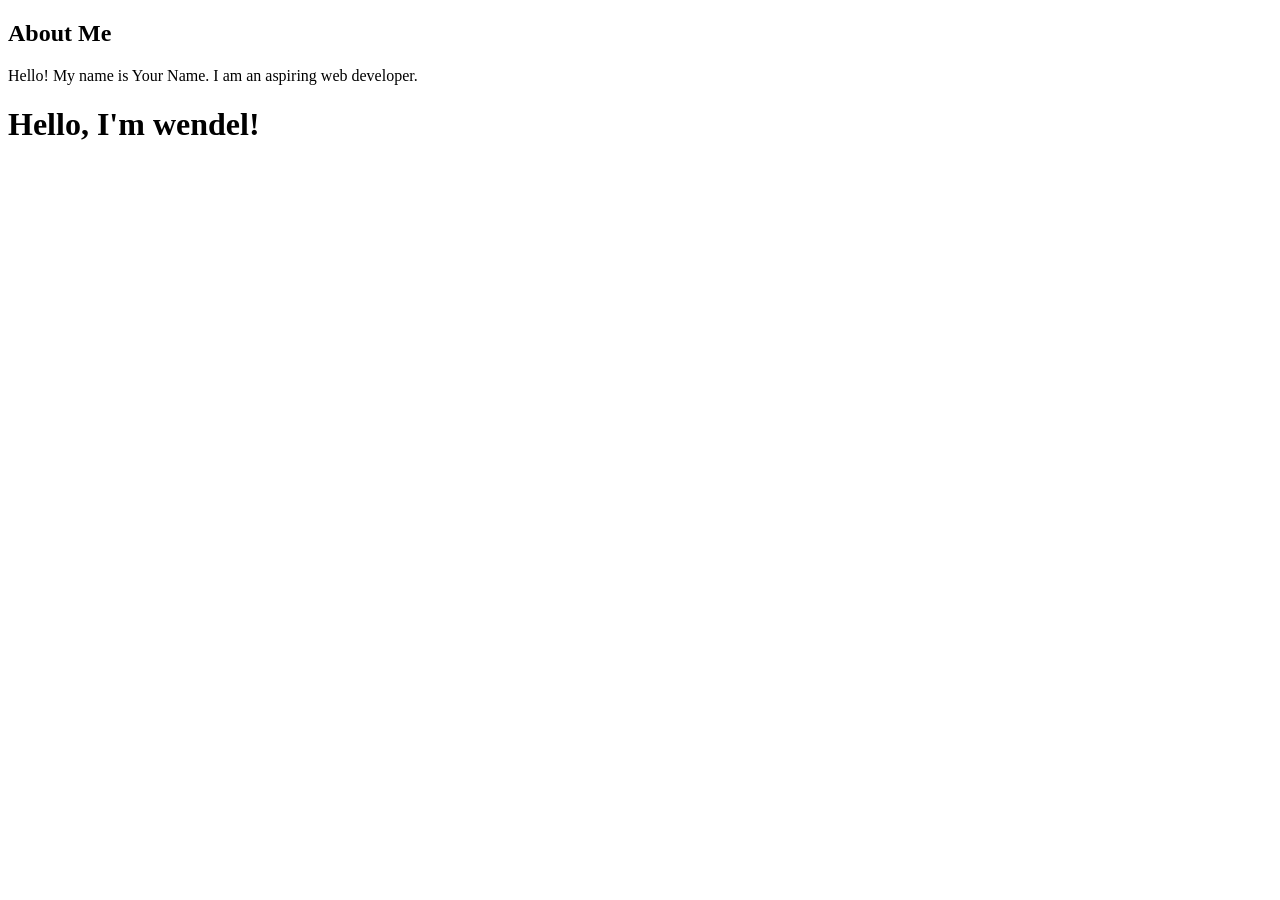
<file: index.html>
<!DOCTYPE html>

<html>
<head>
  <meta http-equiv="CONTENT-TYPE" content="text/html; charset=UTF-8">
  <title>Hello, World!</title>
</head>
<body>
  <section id="about">
  <h2>About Me</h2>
  <p>Hello! My name is Your Name.
     I am an aspiring web developer.</p>
</section>

  <h1>
    Hello, I'm wendel!
  </h1>
</body>
</html>
</file>
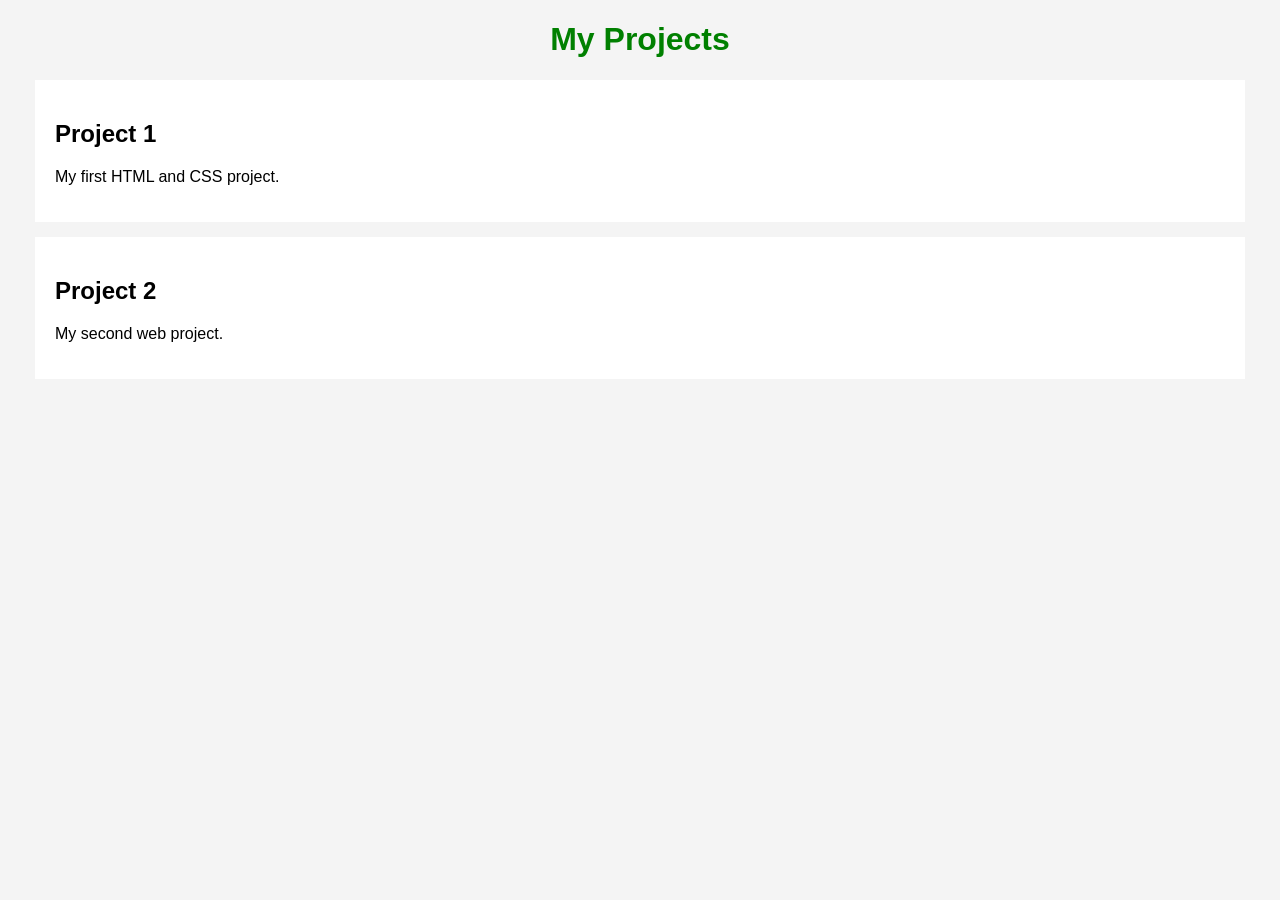
<file: Projects/index.html>
<!DOCTYPE html>
<html lang="en">
<head>
  <meta charset="UTF-8">
  <meta name="viewport" content="width=device-width, initial-scale=1.0">
  <title>My Projects</title>
  <link rel="stylesheet" href="style.css">
</head>
<body>
  <h1>My Projects</h1>
  <section><h2>Project 1</h2><p>My first HTML and CSS project.</p></section>
  <section><h2>Project 2</h2><p>My second web project.</p></section>
</body>
</html>
</file>
<file: Projects/style.css>
body {
  font-family: Arial, sans-serif;
  background-color: #f4f4f4;
  margin: 20px;
}
h1 {
  color: green;
  text-align: center;
}
section {
  background-color: white;
  padding: 20px;
  margin: 15px;
}
</file>
